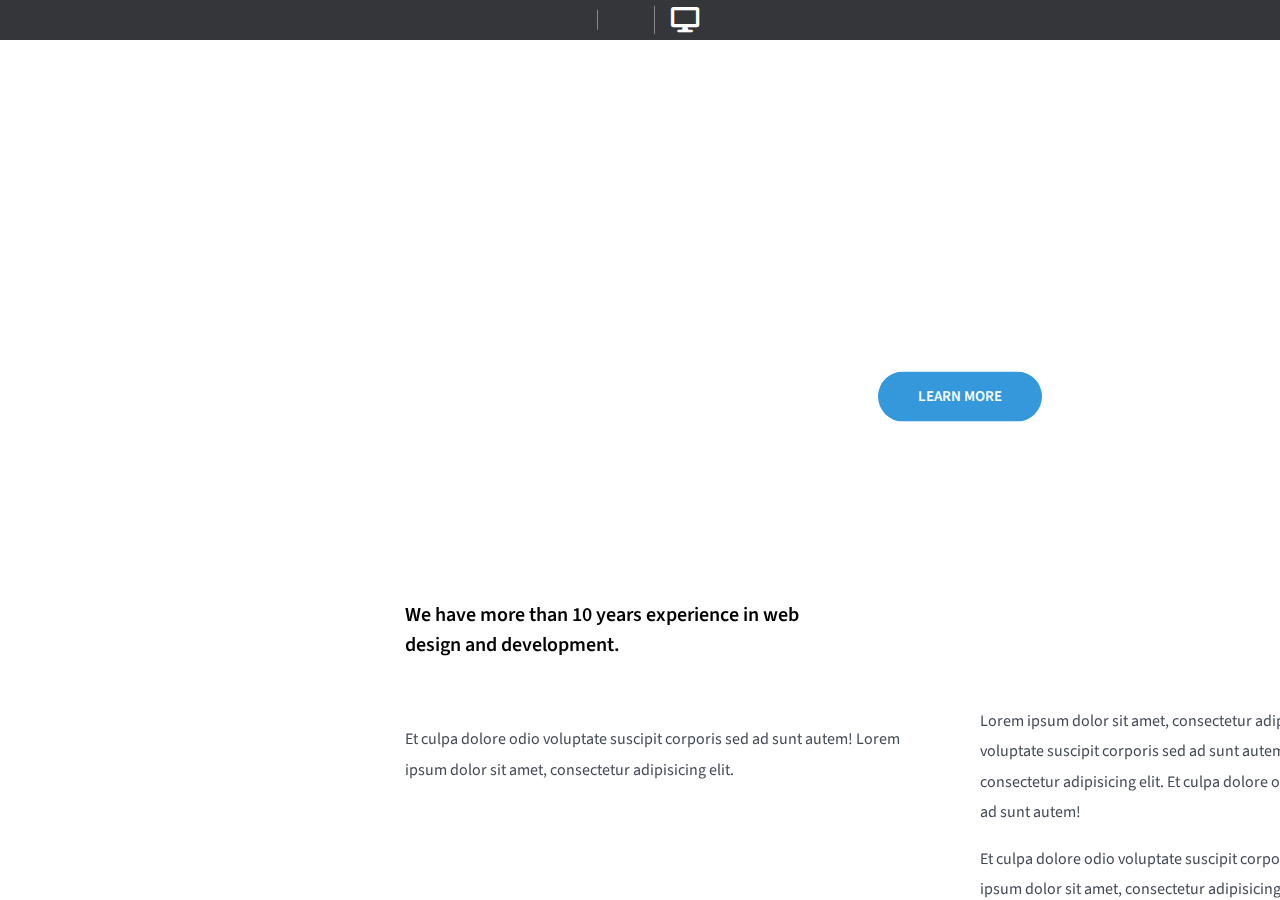
<file: index.html>
<!DOCTYPE html>
<html lang="en">
  <head>
    <meta charset="UTF-8" />
    <meta http-equiv="X-UA-Compatible" content="IE=edge" />
    <meta name="viewport" content="width=device-width, initial-scale=1.0" />
    <link
      rel="stylesheet"
      href="https://pro.fontawesome.com/releases/v5.0.10/css/all.css"
    />
    <link rel="stylesheet" href="./assets/css/base.css" />
    <link rel="stylesheet" href="./assets/css/index.css" />
    <title>Document</title>
  </head>
  <body>
    <div id="wrapper">
      <div class="mgi_sizes">
        <button data-viewport="640">
            <i class="fas fa-mobile-android-alt"></i>
        </button>
        <button data-viewport="1024">
            <i class="far fa-tablet"></i>
        </button>
        <button data-viewport="1920" class="active">
            <i class="fas fa-desktop"></i>
        </button>
      </div>
      <iframe src="page.html"> Your browser doesn't support iframes </iframe>
    </div>
    <script defer src="./assets/js/index.js"></script>
  </body>
</html>
</file>
<file: assets/css/base.css>
* {
    box-sizing: border-box;
    scroll-behavior: smooth;
    font-family: "Source Sans Pro", sans-serif;
}

:root {
    /* Fonts */
    --font-poppins: "Poppins", sans-serif;
    --font-sans: "Source Sans Pro", sans-serif;

    /* Colors */
    --primary-color: #3498db;
    --black-color: #171717;
    --white-color: #fff;

    /* Breakpoints */
    --sm: 576px;
    --md: 768px;
    --lg: 992px;
    --xl: 1200px;
    --xxl: 1400px;
}

html {
    line-height: 1.15; /* 1 */
    -webkit-text-size-adjust: 100%; /* 2 */
}

body {
    margin: 0;
}

main {
    display: block;
}

h1 {
    font-size: 2em;
    margin: 0.67em 0;
}

hr {
    box-sizing: content-box; /* 1 */
    height: 0; /* 1 */
    overflow: visible; /* 2 */
}

pre {
    font-family: monospace, monospace; /* 1 */
    font-size: 1em; /* 2 */
}

a {
    background-color: transparent;
    text-decoration: none;
    color: inherit;
}

abbr[title] {
    border-bottom: none; /* 1 */
    text-decoration: underline; /* 2 */
    text-decoration: underline dotted; /* 2 */
}

b,
strong {
    font-weight: bolder;
}

code,
kbd,
samp {
    font-family: monospace, monospace; /* 1 */
    font-size: 1em; /* 2 */
}

small {
    font-size: 80%;
}

sub,
sup {
    font-size: 75%;
    line-height: 0;
    position: relative;
    vertical-align: baseline;
}

sub {
    bottom: -0.25em;
}

sup {
    top: -0.5em;
}

img {
    border-style: none;
}

button,
input,
optgroup,
select,
textarea {
    font-family: inherit; /* 1 */
    font-size: 100%; /* 1 */
    line-height: 1.15; /* 1 */
    margin: 0; /* 2 */
}

button,
input {
    /* 1 */
    overflow: visible;
}

button,
select {
    /* 1 */
    text-transform: none;
}

button,
[type="button"],
[type="reset"],
[type="submit"] {
    -webkit-appearance: button;
}

button::-moz-focus-inner,
[type="button"]::-moz-focus-inner,
[type="reset"]::-moz-focus-inner,
[type="submit"]::-moz-focus-inner {
    border-style: none;
    padding: 0;
}
.mgi_link:hover {
    color: var(--primary-color);
}
button:-moz-focusring,
[type="button"]:-moz-focusring,
[type="reset"]:-moz-focusring,
[type="submit"]:-moz-focusring {
    outline: 1px dotted ButtonText;
}

fieldset {
    padding: 0.35em 0.75em 0.625em;
}

legend {
    box-sizing: border-box; /* 1 */
    color: inherit; /* 2 */
    display: table; /* 1 */
    max-width: 100%; /* 1 */
    padding: 0; /* 3 */
    white-space: normal; /* 1 */
}

progress {
    vertical-align: baseline;
}

textarea {
    overflow: auto;
}

[type="checkbox"],
[type="radio"] {
    box-sizing: border-box; /* 1 */
    padding: 0; /* 2 */
}

[type="number"]::-webkit-inner-spin-button,
[type="number"]::-webkit-outer-spin-button {
    height: auto;
}

[type="search"] {
    -webkit-appearance: textfield; /* 1 */
    outline-offset: -2px; /* 2 */
}

[type="search"]::-webkit-search-decoration {
    -webkit-appearance: none;
}

::-webkit-file-upload-button {
    -webkit-appearance: button; /* 1 */
    font: inherit; /* 2 */
}

.mgi_space-y-element {
    padding-top: 60px;
    padding-bottom: 60px;
}

details {
    display: block;
}

/*
   * Add the correct display in all browsers.
   */

summary {
    display: list-item;
}

/* Misc
     ========================================================================== */

/**
   * Add the correct display in IE 10+.
   */

template {
    display: none;
}

/**
   * Add the correct display in IE 10.
   */

[hidden] {
    display: none;
}

.mgi_poppins {
    font-family: var(--font-poppins) !important;
}

::selection {
    background-color: var(--black-color);
    color: var(--white-color);
}

.mgi_shadow {
    box-shadow: 0 0 10px rgba(0, 0, 0, 0.1);
}

.mgi_bg--black {
    background-color: var(--black-color);
    color: var(--white-color);
}

.mgi_container {
    max-width: 100%;
    width: 100%;
    margin-inline: auto;
    padding-inline: 15px;
}

.mgi_primary-color {
    color: var(--primary-color);
}

.mgi_line {
    display: block;
    width: 40px;
    margin-top: 30px;
    margin-bottom: 30px;
    border-top: 2px solid;
    border-color: var(--primary-color);
}

.mgi_text--white {
    color: var(--white-color) !important;
}
.mgi_text--black {
    color: var(--white-color);
}

.mgi_subtitle {
    font-size: 20px;
    font-weight: 600;
    line-height: 1.5;
    margin: 0;
}

.mgi_text--center {
    text-align: center;
}

.mgi_title {
    margin: 0 0 15px;
    font-size: 30px;
    font-weight: 600;
    color: #222;
    font-family: var(--font-poppins);
}

.mgi_mx-auto {
    margin-inline: auto;
}

.mgi_text {
    font-size: 16px;
    line-height: 1.9;
    color: #434955;
}

ul {
    list-style: none;
    padding: 0;
}

img {
    max-width: 100%;
    width: 100%;
    object-fit: cover;
}

button {
    background-color: transparent;
    border: none;
    cursor: pointer;
}

@media (min-width: 576px) {
    .mgi_container {
        max-width: 540px;
    }
}

@media (min-width: 768px) {
    .mgi_container {
        max-width: 720px;
    }
}

@media (min-width: 992px) {
    .mgi_container {
        max-width: 960px;
    }
}

@media (min-width: 1200px) {
    .mgi_container {
        max-width: 1140px;
    }
}

@media (min-width: 1400px) {
}
</file>
<file: assets/css/index.css>
.mgi_sizes {
    height: 40px;
    background: #35363A;
    display: flex;
    justify-content: center;
    align-items: center;
    gap: 20px;
}

.mgi_sizes button i {
    color: #86888A;
    font-size: 25px;
}

.mgi_sizes button {
    position: relative;
}

.mgi_sizes button::after {
    content: "";
    position: absolute;
    height: 100%;
    width: 1px;
    right: -10px;
    background: #86888A;
    top: 50%;
    transform: translateY(-50%);
}

.mgi_sizes button:last-child::after {
    display: none;
}

.mgi_sizes button.active i {
    color: #fff;
}

.mgi_sizes button:hover i {
    color: #fff;
}

iframe {
    position: fixed;
    top: 40px;
    left: 0;
    bottom: 0;
    transition: all .4s;
    right: 0;
    width: 100%;
    height: calc(100% - 40px);
    border: none;
    margin: 0 auto;
    padding: 0;
    overflow: hidden;
    z-index: 100;
}
</file>
